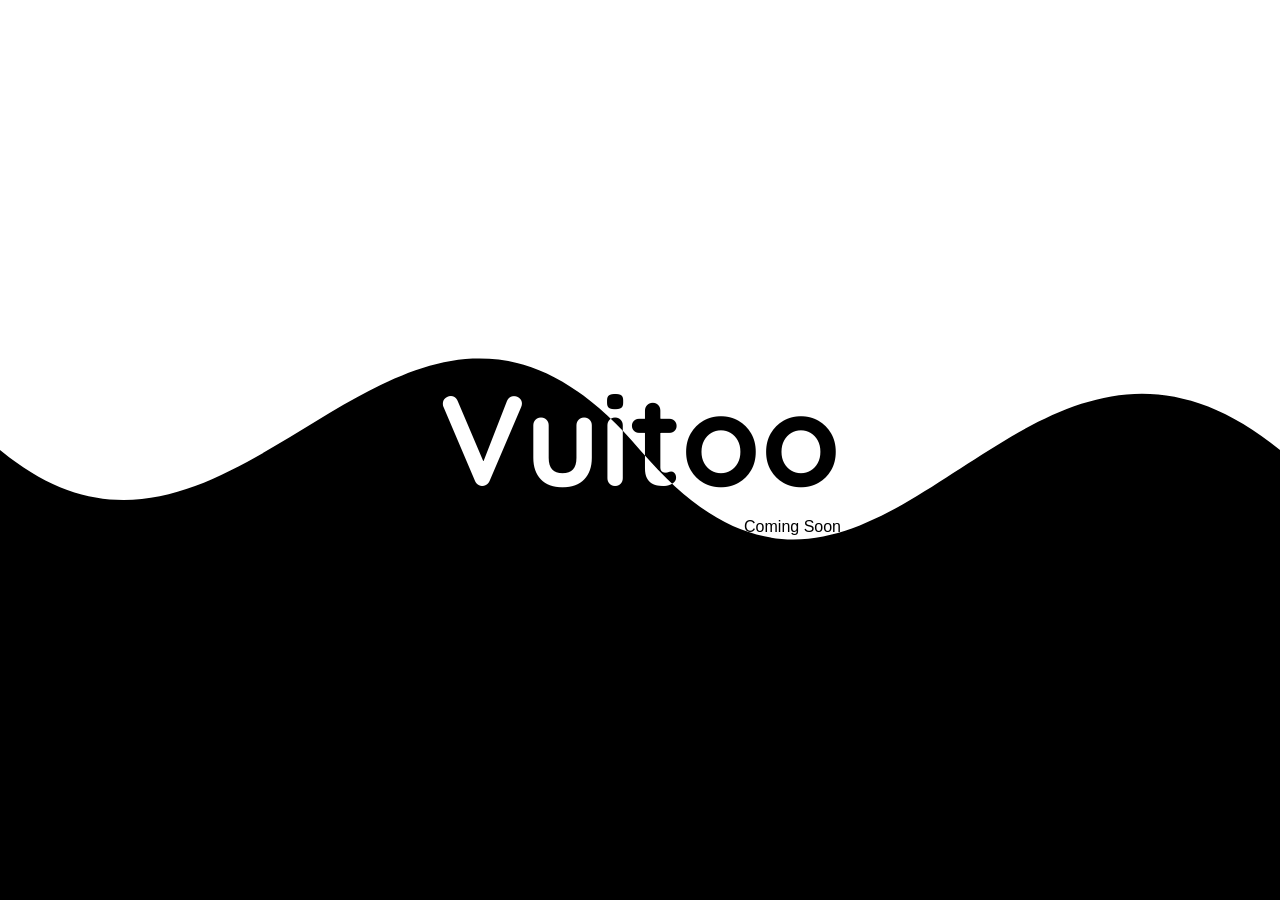
<file: index.html>
<!DOCTYPE html>
<html lang="en">

<head>
    <meta property="og:title" content="Vuitoo">
    <meta property="og:description" content="A thoughtful space. Coming soon.">
    <meta property="og:type" content="website">
    <meta property="og:url" content="https://vuitoo.com">
<!-- <meta property="og:image" content="https://vuitoo.com/preview.png"> -->

    <meta name="twitter:card" content="summary_large_image">
    <meta name="twitter:title" content="Vuitoo">
    <meta name="twitter:description" content="A thoughtful space. Coming soon.">
<!-- <meta name="twitter:image" content="https://vuitoo.com/preview.png"> -->

    <meta name="theme-color" content="#000000">

    <meta charset="UTF-8">
    <meta name="viewport" content="width=device-width, initial-scale=1.0">
    
    <link rel="preconnect" href="https://fonts.googleapis.com">
    <link rel="preconnect" href="https://fonts.gstatic.com" crossorigin>
    <link href="https://fonts.googleapis.com/css2?family=Quicksand:wght@300..700&display=swap" rel="stylesheet">

    <link rel="stylesheet" href="style.css">
    <title>Vuitoo</title>
</head>

<body>
    <div class="content">
        <span class="title quicksand-main">Vuitoo</span>
        <span class="sub-text quicksand-main">Coming Soon</span>
        <svg xmlns="http://www.w3.org/2000/svg" width="480" height="270" viewBox="0 0 480 270" fill="none" class="divide" preserveAspectRatio="none">
            <path d="M 0 135 C 100 200, 150 50, 240 135 C 330 220, 390 75, 480 135 V 270 H 0 V 135 Z" fill="white"></path>
        </svg>
    </div>
</body>


</html>
</file>
<file: style.css>
.quicksand-main {
  font-family: "Quicksand", sans-serif;
  font-optical-sizing: auto;
  font-style: normal;
}

body {
    background-color: black;
    position: relative;

    display: flex;
    flex-direction: column;
    align-items: center;
    justify-content: center;

    height: 100vh;
    width: 100vw;

    margin: 0;
    overflow: hidden;
}

.content {
    user-select: none;
    isolation: isolate;
    display: flex;
    flex-direction: column;
}

.title {
    color: white;
    font-weight: 700;
    font-size: clamp(2rem, 10vw, 12rem);
    z-index: 1;

    transform: translateY(-.35vh);
}

.sub-text {
    color: white;
    font-family: Helvetica;
    width: 100%;
    text-align: end;
    
    transform: translateY(-.35vh);
}

.divide {
    z-index: 2;
    position: fixed;
    inset: 0;
    width: 100%;
    height: 100%;
    mix-blend-mode: difference;
    pointer-events: none;

    transform: scale(-1);
}
</file>
